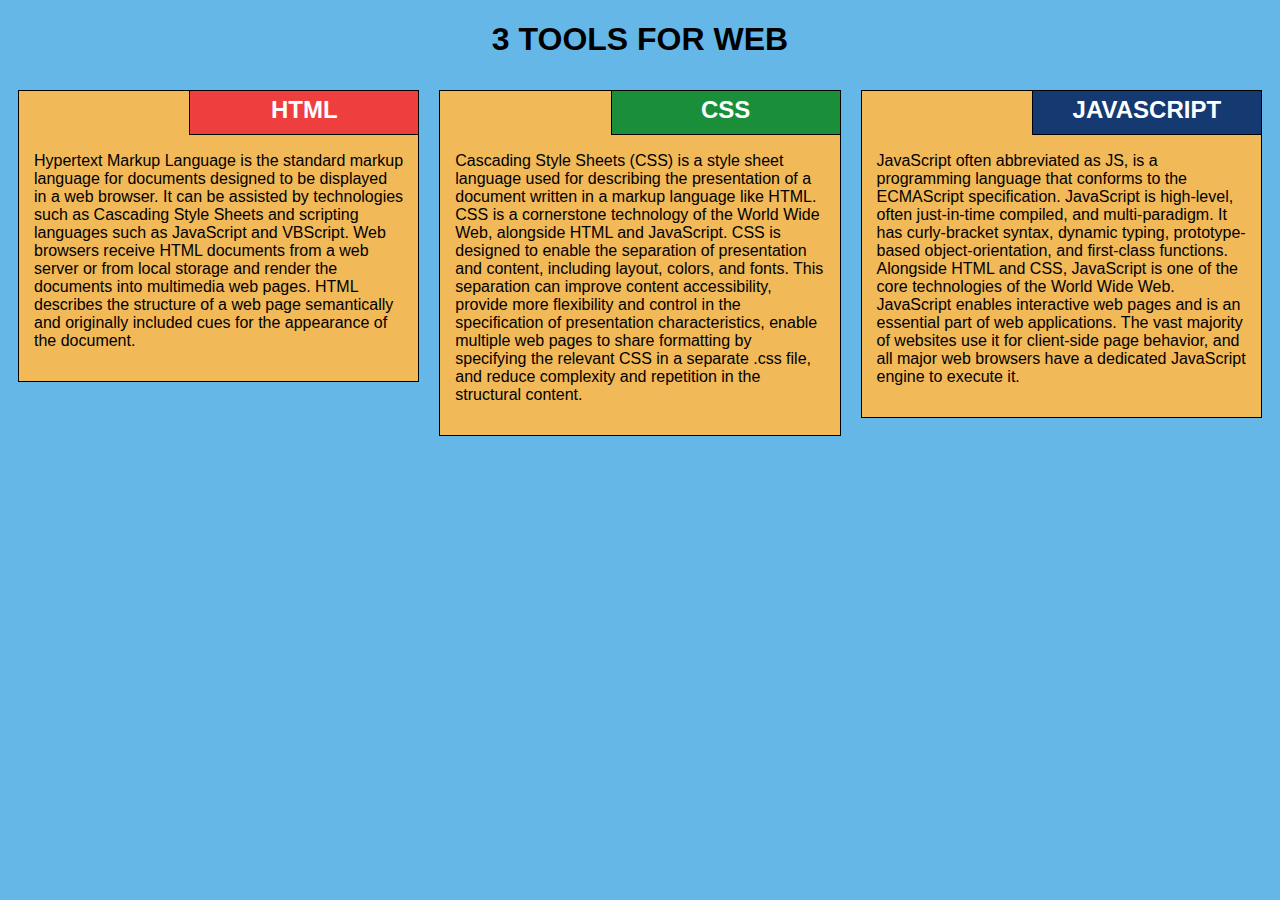
<file: module2_solution/index.html>
<!DOCTYPE html>
<html>
<head>
	<meta charset="utf-8">
    <meta name="viewport" content="width=device-width, initial-scale=1">
	<title>Assignment Solution for Module-2</title>
	<link rel="stylesheet" href="css/style.css">
</head>
<body>
	<h1>3 TOOLS FOR WEB</h1>
	<div class="row">
		<div class="col-lg-4 col-md-6 col-sm-12">
			<div class="text1">
				<h2>HTML</h2>
				<p>
					Hypertext Markup Language is the standard markup language for documents designed to be displayed in a web browser. It can be assisted by technologies such as Cascading Style Sheets and scripting languages such as JavaScript and VBScript. Web browsers receive HTML documents from a web server or from local storage and render the documents into multimedia web pages. HTML describes the structure of a web page semantically and originally included cues for the appearance of the document.
				</p>
			</div>
		</div>
		<div class="col-lg-4 col-md-6 col-sm-12">
			<div class="text2">
				<h2>CSS</h2>
				<p>
					Cascading Style Sheets (CSS) is a style sheet language used for describing the presentation of a document written in a markup language like HTML. CSS is a cornerstone technology of the World Wide Web, alongside HTML and JavaScript. CSS is designed to enable the separation of presentation and content, including layout, colors, and fonts. This separation can improve content accessibility, provide more flexibility and control in the specification of presentation characteristics, enable multiple web pages to share formatting by specifying the relevant CSS in a separate .css file, and reduce complexity and repetition in the structural content.
				</p>
			</div>
		</div>
		<div class="col-lg-4 col-md-12 col-sm-12">
			<div class="text3">
				<h2>JAVASCRIPT</h2>
				<p>
					JavaScript often abbreviated as JS, is a programming language that conforms to the ECMAScript specification. JavaScript is high-level, often just-in-time compiled, and multi-paradigm. It has curly-bracket syntax, dynamic typing, prototype-based object-orientation, and first-class functions. Alongside HTML and CSS, JavaScript is one of the core technologies of the World Wide Web. JavaScript enables interactive web pages and is an essential part of web applications. The vast majority of websites use it for client-side page behavior, and all major web browsers have a dedicated JavaScript engine to execute it.
				</p>
			</div>
		</div>
	</div>
</body>
</html>
</file>
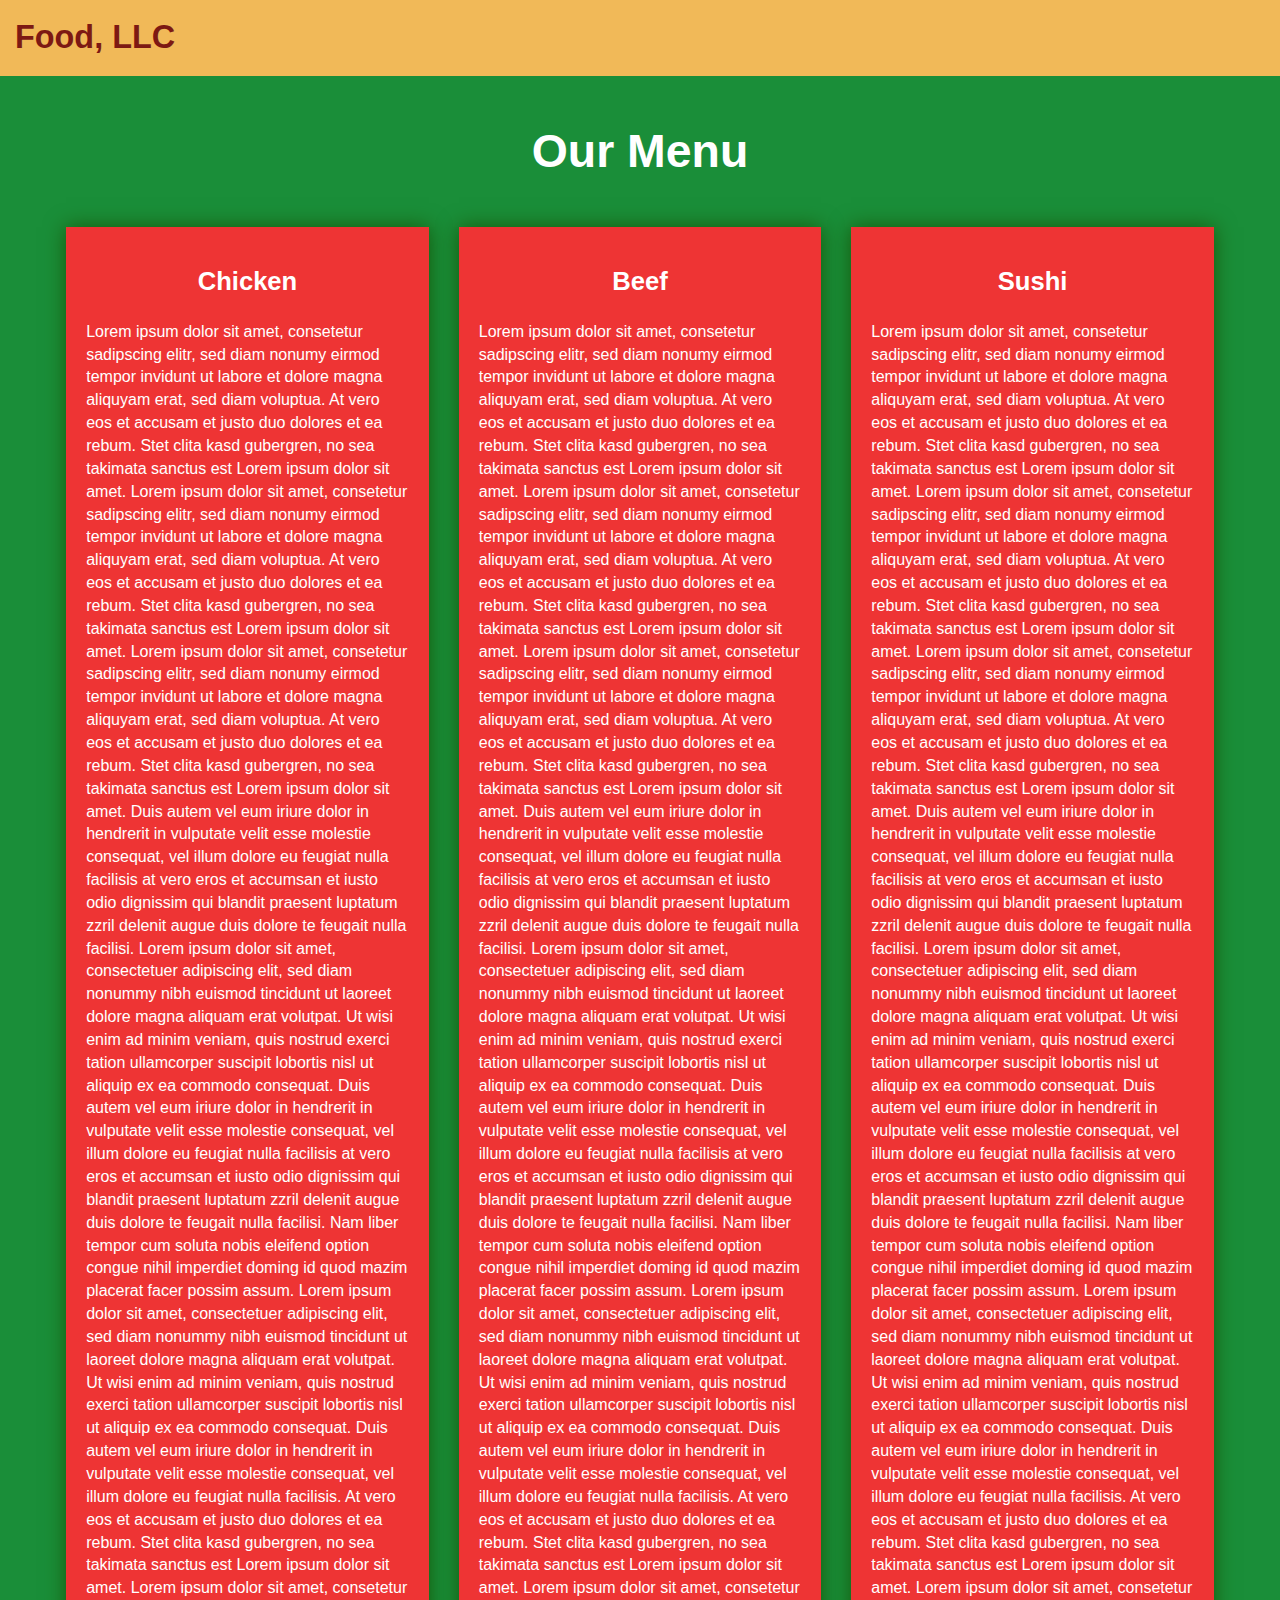
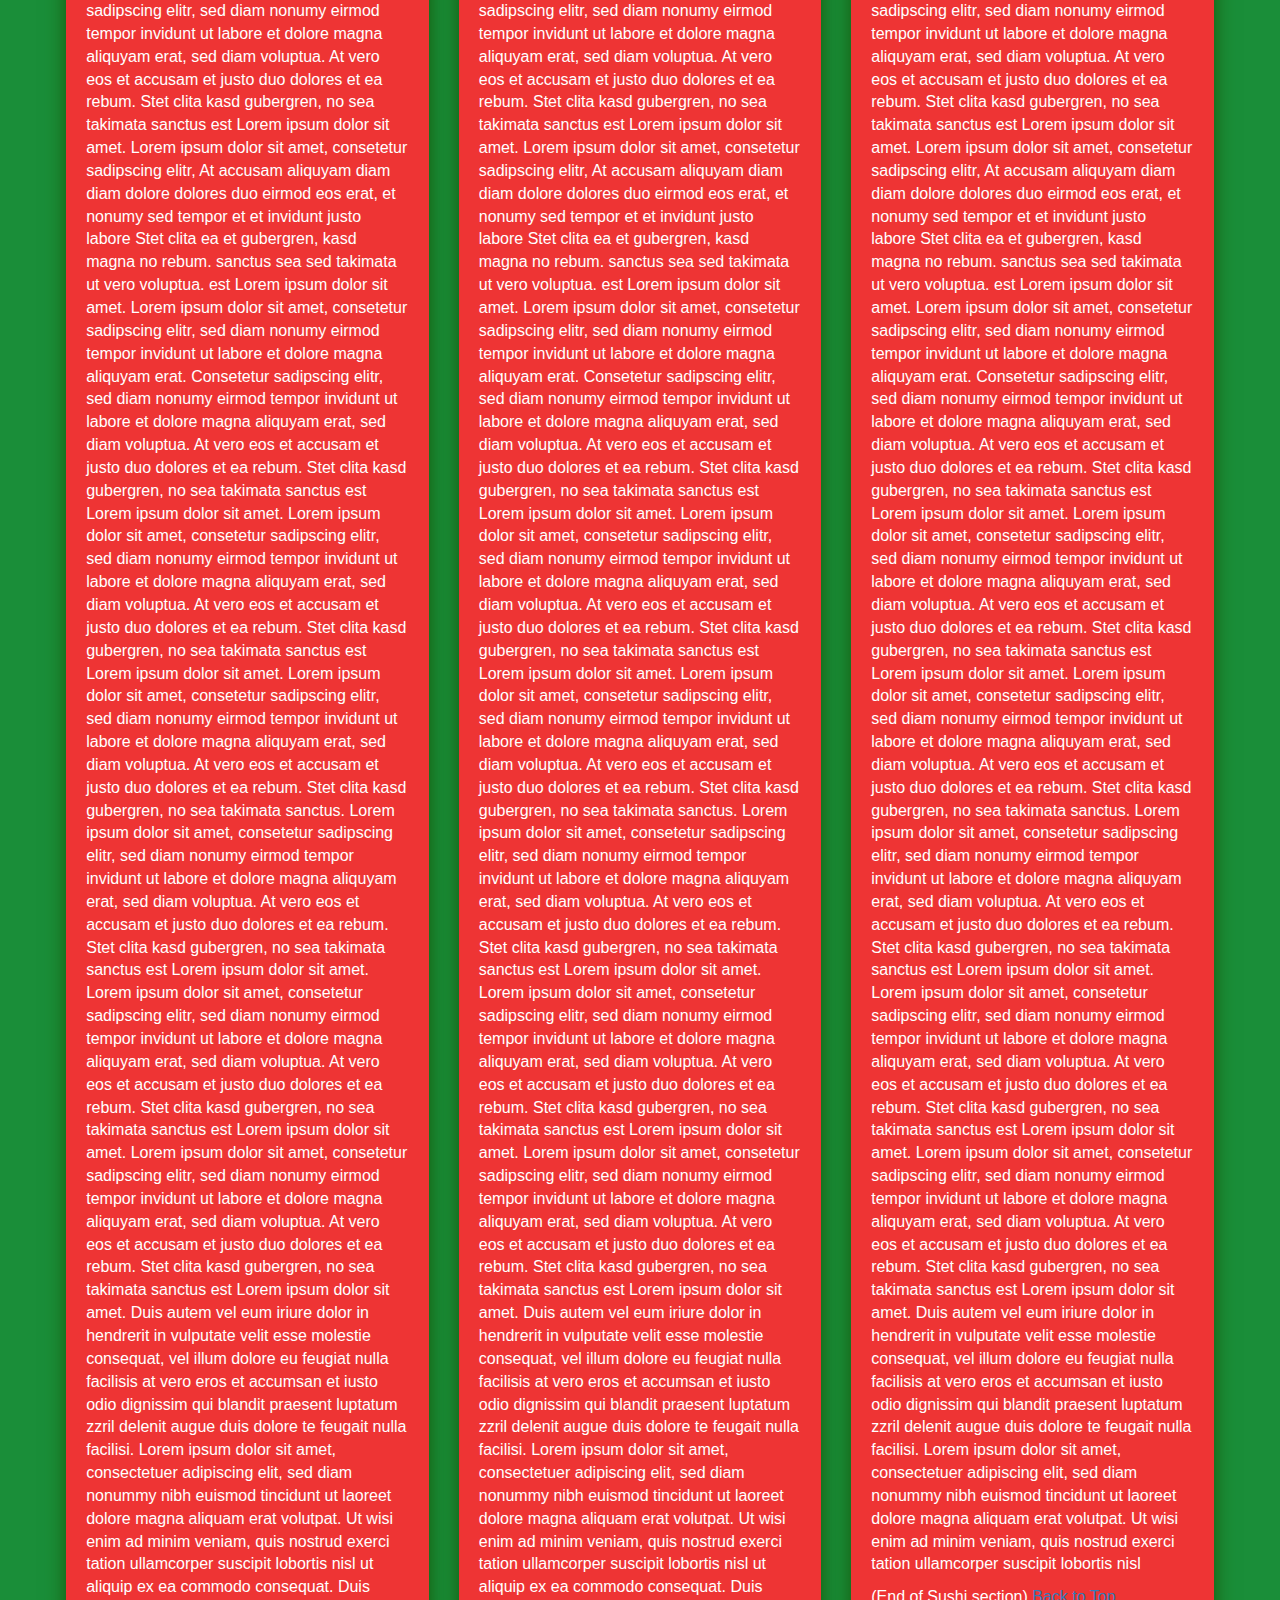
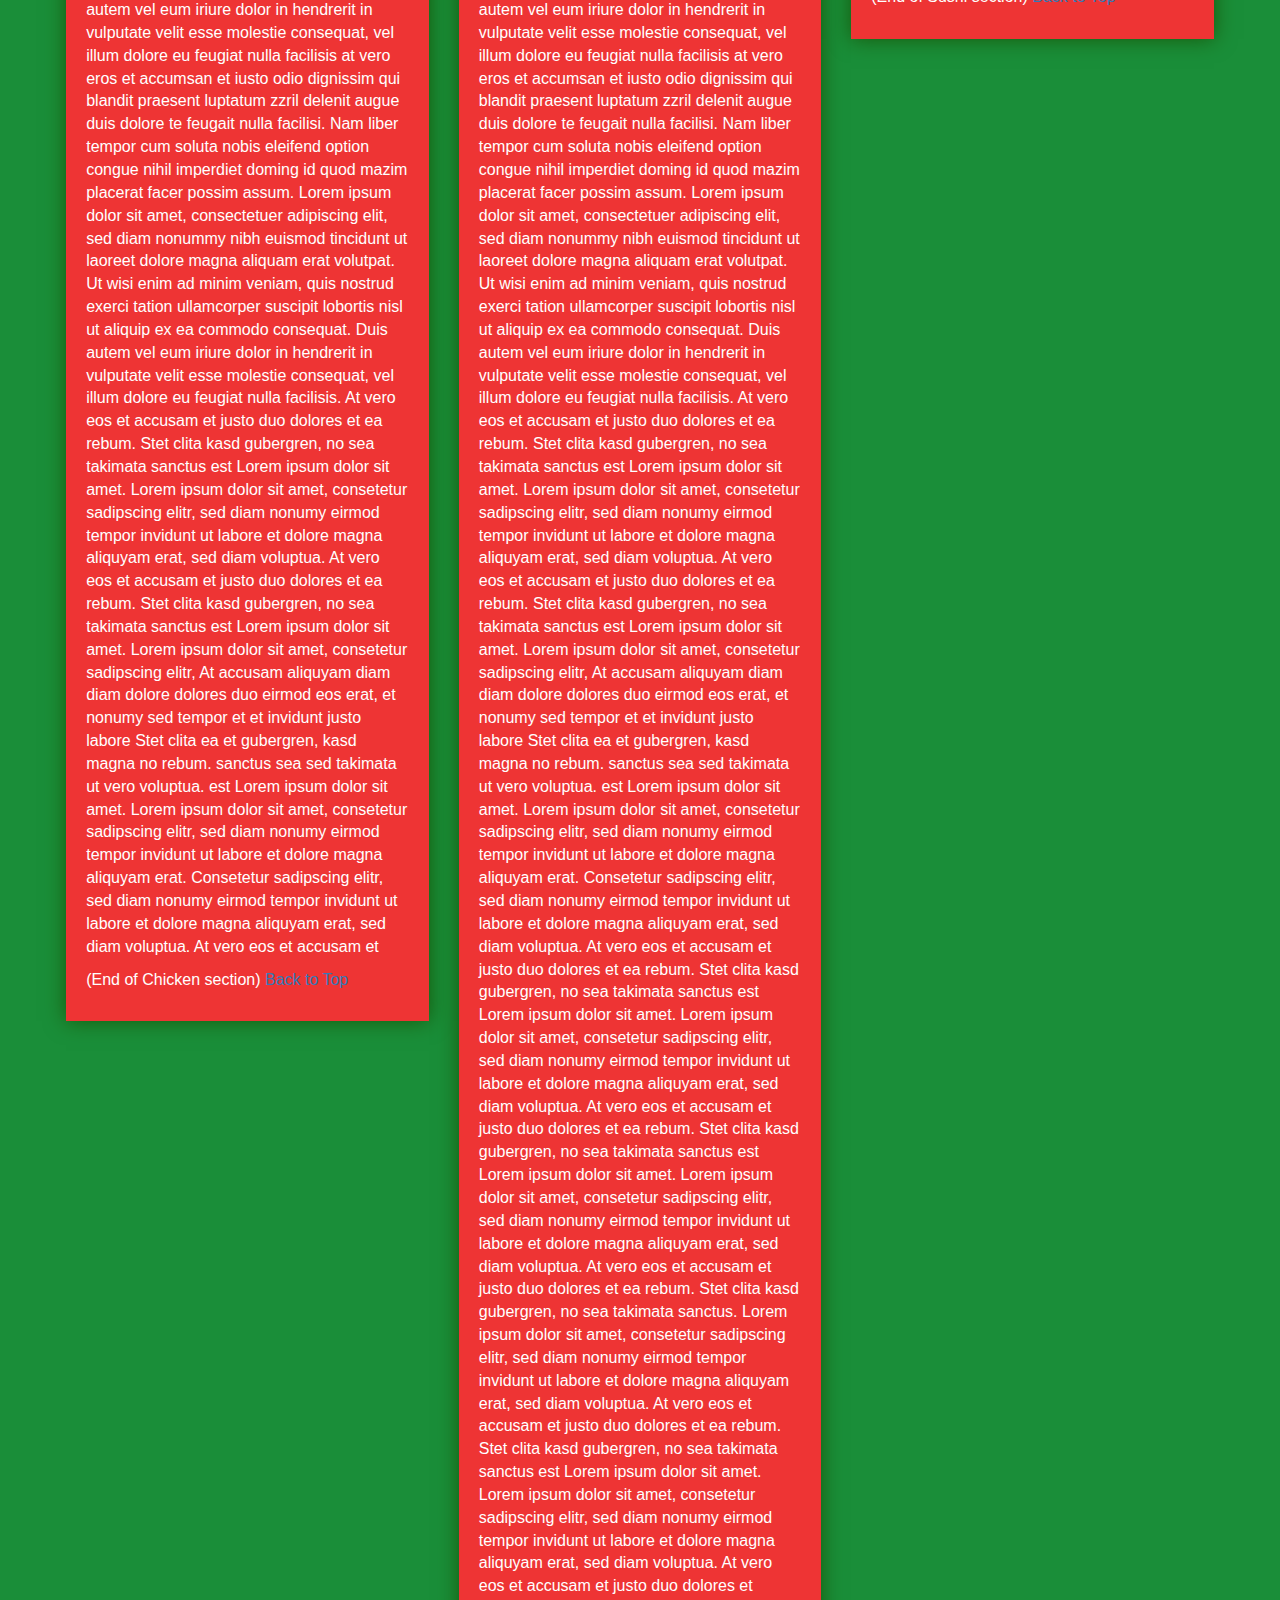
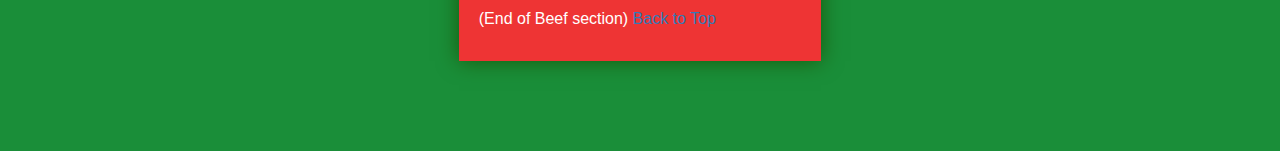
<file: module3_solution/index.html>
<!doctype html>
<html lang="en">

<head>
    <meta charset="utf-8">
    <meta http-equiv="X-UA-Compatible" content="IE=edge">
    <meta name="viewport" content="width=device-width, initial-scale=1">
    <title>Assignment Solution for Module-3</title>
    <link rel="stylesheet" href="css/bootstrap.min.css">
    <link rel="stylesheet" href="css/styles.css">
    <link href="https://fonts.googleapis.com/css?family=Source+Sans+Pro" rel="stylesheet">
    <link href="https://fonts.googleapis.com/css?family=Abril+Fatface" rel="stylesheet">

    <!-- HTML5 shim and Respond.js for IE8 support of HTML5 elements and media queries -->
    <!-- WARNING: Respond.js doesn't work if you view the page via file:// -->
    <!--[if lt IE 9]>
      <script src="https://oss.maxcdn.com/html5shiv/3.7.2/html5shiv.min.js"></script>
      <script src="https://oss.maxcdn.com/respond/1.4.2/respond.min.js"></script>
    <![endif]-->
</head>
<body>
    <header>
        <nav id="header-nav" class="navbar navbar-default">
            <div class="container-fluid">
                <div class="navbar-header">
                    <div class="navbar-brand">
                        <a href="index.html"><h1>Food, LLC</h1></a>
                    </div>

                    <button type="button" class="navbar-toggle collapsed visible-xs" data-toggle="collapse" data-target="#collapsable-nav" aria-expanded="false">
                        <span class="sr-only">Toggle navigation</span>
                        <span class="icon-bar"></span>
                        <span class="icon-bar"></span>
                        <span class="icon-bar"></span>
                    </button>
                </div>

                <div id="collapsable-nav" class="collapse navbar-collapse">
                    <ul id="nav-list" class="nav navbar-nav navbar-right visible-xs text-center">
                        <li>
                            <a href="#chicken-tile"><br class="hidden-xs"> Chicken</a>
                        </li>
                        <li>
                            <a href="#beef-tile"><br class="hidden-xs"> Beef</a>
                        </li>
                        <li>
                            <a href="#sushi-tile"><br class="hidden-xs"> Sushi</a>
                        </li>
                    </ul>
                </div>
            </div>
        </nav>
    </header>

    <div id="main-content" class="container">
        <h2 id="top-heading" class="text-center">Our Menu</h2>
        <div id="home-tiles" class="row">
            <div class="col-md-4 col-sm-6 col-xs-12">
                <div id="chicken-tile">
                    <section>
                        <h3 class="text-center">Chicken</h3>
                        <p>
                            Lorem ipsum dolor sit amet, consetetur sadipscing elitr, sed diam nonumy eirmod tempor invidunt ut labore et dolore magna aliquyam erat, sed diam voluptua. At vero eos et accusam et justo duo dolores et ea rebum. Stet clita kasd gubergren, no sea takimata
                            sanctus est Lorem ipsum dolor sit amet. Lorem ipsum dolor sit amet, consetetur sadipscing elitr, sed diam nonumy eirmod tempor invidunt ut labore et dolore magna aliquyam erat, sed diam voluptua. At vero eos et accusam et justo
                            duo dolores et ea rebum. Stet clita kasd gubergren, no sea takimata sanctus est Lorem ipsum dolor sit amet. Lorem ipsum dolor sit amet, consetetur sadipscing elitr, sed diam nonumy eirmod tempor invidunt ut labore et dolore
                            magna aliquyam erat, sed diam voluptua. At vero eos et accusam et justo duo dolores et ea rebum. Stet clita kasd gubergren, no sea takimata sanctus est Lorem ipsum dolor sit amet. Duis autem vel eum iriure dolor in hendrerit
                            in vulputate velit esse molestie consequat, vel illum dolore eu feugiat nulla facilisis at vero eros et accumsan et iusto odio dignissim qui blandit praesent luptatum zzril delenit augue duis dolore te feugait nulla facilisi.
                            Lorem ipsum dolor sit amet, consectetuer adipiscing elit, sed diam nonummy nibh euismod tincidunt ut laoreet dolore magna aliquam erat volutpat. Ut wisi enim ad minim veniam, quis nostrud exerci tation ullamcorper suscipit
                            lobortis nisl ut aliquip ex ea commodo consequat. Duis autem vel eum iriure dolor in hendrerit in vulputate velit esse molestie consequat, vel illum dolore eu feugiat nulla facilisis at vero eros et accumsan et iusto odio dignissim
                            qui blandit praesent luptatum zzril delenit augue duis dolore te feugait nulla facilisi. Nam liber tempor cum soluta nobis eleifend option congue nihil imperdiet doming id quod mazim placerat facer possim assum. Lorem ipsum
                            dolor sit amet, consectetuer adipiscing elit, sed diam nonummy nibh euismod tincidunt ut laoreet dolore magna aliquam erat volutpat. Ut wisi enim ad minim veniam, quis nostrud exerci tation ullamcorper suscipit lobortis nisl
                            ut aliquip ex ea commodo consequat. Duis autem vel eum iriure dolor in hendrerit in vulputate velit esse molestie consequat, vel illum dolore eu feugiat nulla facilisis. At vero eos et accusam et justo duo dolores et ea rebum.
                            Stet clita kasd gubergren, no sea takimata sanctus est Lorem ipsum dolor sit amet. Lorem ipsum dolor sit amet, consetetur sadipscing elitr, sed diam nonumy eirmod tempor invidunt ut labore et dolore magna aliquyam erat, sed
                            diam voluptua. At vero eos et accusam et justo duo dolores et ea rebum. Stet clita kasd gubergren, no sea takimata sanctus est Lorem ipsum dolor sit amet. Lorem ipsum dolor sit amet, consetetur sadipscing elitr, At accusam
                            aliquyam diam diam dolore dolores duo eirmod eos erat, et nonumy sed tempor et et invidunt justo labore Stet clita ea et gubergren, kasd magna no rebum. sanctus sea sed takimata ut vero voluptua. est Lorem ipsum dolor sit amet.
                            Lorem ipsum dolor sit amet, consetetur sadipscing elitr, sed diam nonumy eirmod tempor invidunt ut labore et dolore magna aliquyam erat. Consetetur sadipscing elitr, sed diam nonumy eirmod tempor invidunt ut labore et dolore
                            magna aliquyam erat, sed diam voluptua. At vero eos et accusam et justo duo dolores et ea rebum. Stet clita kasd gubergren, no sea takimata sanctus est Lorem ipsum dolor sit amet. Lorem ipsum dolor sit amet, consetetur sadipscing
                            elitr, sed diam nonumy eirmod tempor invidunt ut labore et dolore magna aliquyam erat, sed diam voluptua. At vero eos et accusam et justo duo dolores et ea rebum. Stet clita kasd gubergren, no sea takimata sanctus est Lorem
                            ipsum dolor sit amet. Lorem ipsum dolor sit amet, consetetur sadipscing elitr, sed diam nonumy eirmod tempor invidunt ut labore et dolore magna aliquyam erat, sed diam voluptua. At vero eos et accusam et justo duo dolores et
                            ea rebum. Stet clita kasd gubergren, no sea takimata sanctus. Lorem ipsum dolor sit amet, consetetur sadipscing elitr, sed diam nonumy eirmod tempor invidunt ut labore et dolore magna aliquyam erat, sed diam voluptua. At vero
                            eos et accusam et justo duo dolores et ea rebum. Stet clita kasd gubergren, no sea takimata sanctus est Lorem ipsum dolor sit amet. Lorem ipsum dolor sit amet, consetetur sadipscing elitr, sed diam nonumy eirmod tempor invidunt
                            ut labore et dolore magna aliquyam erat, sed diam voluptua. At vero eos et accusam et justo duo dolores et ea rebum. Stet clita kasd gubergren, no sea takimata sanctus est Lorem ipsum dolor sit amet. Lorem ipsum dolor sit amet,
                            consetetur sadipscing elitr, sed diam nonumy eirmod tempor invidunt ut labore et dolore magna aliquyam erat, sed diam voluptua. At vero eos et accusam et justo duo dolores et ea rebum. Stet clita kasd gubergren, no sea takimata
                            sanctus est Lorem ipsum dolor sit amet. Duis autem vel eum iriure dolor in hendrerit in vulputate velit esse molestie consequat, vel illum dolore eu feugiat nulla facilisis at vero eros et accumsan et iusto odio dignissim qui
                            blandit praesent luptatum zzril delenit augue duis dolore te feugait nulla facilisi. Lorem ipsum dolor sit amet, consectetuer adipiscing elit, sed diam nonummy nibh euismod tincidunt ut laoreet dolore magna aliquam erat volutpat.
                            Ut wisi enim ad minim veniam, quis nostrud exerci tation ullamcorper suscipit lobortis nisl ut aliquip ex ea commodo consequat. Duis autem vel eum iriure dolor in hendrerit in vulputate velit esse molestie consequat, vel illum
                            dolore eu feugiat nulla facilisis at vero eros et accumsan et iusto odio dignissim qui blandit praesent luptatum zzril delenit augue duis dolore te feugait nulla facilisi. Nam liber tempor cum soluta nobis eleifend option congue
                            nihil imperdiet doming id quod mazim placerat facer possim assum. Lorem ipsum dolor sit amet, consectetuer adipiscing elit, sed diam nonummy nibh euismod tincidunt ut laoreet dolore magna aliquam erat volutpat. Ut wisi enim
                            ad minim veniam, quis nostrud exerci tation ullamcorper suscipit lobortis nisl ut aliquip ex ea commodo consequat. Duis autem vel eum iriure dolor in hendrerit in vulputate velit esse molestie consequat, vel illum dolore eu
                            feugiat nulla facilisis. At vero eos et accusam et justo duo dolores et ea rebum. Stet clita kasd gubergren, no sea takimata sanctus est Lorem ipsum dolor sit amet. Lorem ipsum dolor sit amet, consetetur sadipscing elitr, sed
                            diam nonumy eirmod tempor invidunt ut labore et dolore magna aliquyam erat, sed diam voluptua. At vero eos et accusam et justo duo dolores et ea rebum. Stet clita kasd gubergren, no sea takimata sanctus est Lorem ipsum dolor
                            sit amet. Lorem ipsum dolor sit amet, consetetur sadipscing elitr, At accusam aliquyam diam diam dolore dolores duo eirmod eos erat, et nonumy sed tempor et et invidunt justo labore Stet clita ea et gubergren, kasd magna no
                            rebum. sanctus sea sed takimata ut vero voluptua. est Lorem ipsum dolor sit amet. Lorem ipsum dolor sit amet, consetetur sadipscing elitr, sed diam nonumy eirmod tempor invidunt ut labore et dolore magna aliquyam erat. Consetetur
                            sadipscing elitr, sed diam nonumy eirmod tempor invidunt ut labore et dolore magna aliquyam erat, sed diam voluptua. At vero eos et accusam et
                        </p>
                        <p>
                            (End of Chicken section) <a href="#top-heading">Back to Top</a>
                        </p>
                    </section>
                </div>
            </div>
            <div class="col-md-4 col-sm-6 col-xs-12">
                <div id="beef-tile">
                    <section>
                        <h3 class="text-center">Beef</h3>
                        <p>
                            Lorem ipsum dolor sit amet, consetetur sadipscing elitr, sed diam nonumy eirmod tempor invidunt ut labore et dolore magna aliquyam erat, sed diam voluptua. At vero eos et accusam et justo duo dolores et ea rebum. Stet clita kasd gubergren, no sea takimata
                            sanctus est Lorem ipsum dolor sit amet. Lorem ipsum dolor sit amet, consetetur sadipscing elitr, sed diam nonumy eirmod tempor invidunt ut labore et dolore magna aliquyam erat, sed diam voluptua. At vero eos et accusam et justo
                            duo dolores et ea rebum. Stet clita kasd gubergren, no sea takimata sanctus est Lorem ipsum dolor sit amet. Lorem ipsum dolor sit amet, consetetur sadipscing elitr, sed diam nonumy eirmod tempor invidunt ut labore et dolore
                            magna aliquyam erat, sed diam voluptua. At vero eos et accusam et justo duo dolores et ea rebum. Stet clita kasd gubergren, no sea takimata sanctus est Lorem ipsum dolor sit amet. Duis autem vel eum iriure dolor in hendrerit
                            in vulputate velit esse molestie consequat, vel illum dolore eu feugiat nulla facilisis at vero eros et accumsan et iusto odio dignissim qui blandit praesent luptatum zzril delenit augue duis dolore te feugait nulla facilisi.
                            Lorem ipsum dolor sit amet, consectetuer adipiscing elit, sed diam nonummy nibh euismod tincidunt ut laoreet dolore magna aliquam erat volutpat. Ut wisi enim ad minim veniam, quis nostrud exerci tation ullamcorper suscipit
                            lobortis nisl ut aliquip ex ea commodo consequat. Duis autem vel eum iriure dolor in hendrerit in vulputate velit esse molestie consequat, vel illum dolore eu feugiat nulla facilisis at vero eros et accumsan et iusto odio dignissim
                            qui blandit praesent luptatum zzril delenit augue duis dolore te feugait nulla facilisi. Nam liber tempor cum soluta nobis eleifend option congue nihil imperdiet doming id quod mazim placerat facer possim assum. Lorem ipsum
                            dolor sit amet, consectetuer adipiscing elit, sed diam nonummy nibh euismod tincidunt ut laoreet dolore magna aliquam erat volutpat. Ut wisi enim ad minim veniam, quis nostrud exerci tation ullamcorper suscipit lobortis nisl
                            ut aliquip ex ea commodo consequat. Duis autem vel eum iriure dolor in hendrerit in vulputate velit esse molestie consequat, vel illum dolore eu feugiat nulla facilisis. At vero eos et accusam et justo duo dolores et ea rebum.
                            Stet clita kasd gubergren, no sea takimata sanctus est Lorem ipsum dolor sit amet. Lorem ipsum dolor sit amet, consetetur sadipscing elitr, sed diam nonumy eirmod tempor invidunt ut labore et dolore magna aliquyam erat, sed
                            diam voluptua. At vero eos et accusam et justo duo dolores et ea rebum. Stet clita kasd gubergren, no sea takimata sanctus est Lorem ipsum dolor sit amet. Lorem ipsum dolor sit amet, consetetur sadipscing elitr, At accusam
                            aliquyam diam diam dolore dolores duo eirmod eos erat, et nonumy sed tempor et et invidunt justo labore Stet clita ea et gubergren, kasd magna no rebum. sanctus sea sed takimata ut vero voluptua. est Lorem ipsum dolor sit amet.
                            Lorem ipsum dolor sit amet, consetetur sadipscing elitr, sed diam nonumy eirmod tempor invidunt ut labore et dolore magna aliquyam erat. Consetetur sadipscing elitr, sed diam nonumy eirmod tempor invidunt ut labore et dolore
                            magna aliquyam erat, sed diam voluptua. At vero eos et accusam et justo duo dolores et ea rebum. Stet clita kasd gubergren, no sea takimata sanctus est Lorem ipsum dolor sit amet. Lorem ipsum dolor sit amet, consetetur sadipscing
                            elitr, sed diam nonumy eirmod tempor invidunt ut labore et dolore magna aliquyam erat, sed diam voluptua. At vero eos et accusam et justo duo dolores et ea rebum. Stet clita kasd gubergren, no sea takimata sanctus est Lorem
                            ipsum dolor sit amet. Lorem ipsum dolor sit amet, consetetur sadipscing elitr, sed diam nonumy eirmod tempor invidunt ut labore et dolore magna aliquyam erat, sed diam voluptua. At vero eos et accusam et justo duo dolores et
                            ea rebum. Stet clita kasd gubergren, no sea takimata sanctus. Lorem ipsum dolor sit amet, consetetur sadipscing elitr, sed diam nonumy eirmod tempor invidunt ut labore et dolore magna aliquyam erat, sed diam voluptua. At vero
                            eos et accusam et justo duo dolores et ea rebum. Stet clita kasd gubergren, no sea takimata sanctus est Lorem ipsum dolor sit amet. Lorem ipsum dolor sit amet, consetetur sadipscing elitr, sed diam nonumy eirmod tempor invidunt
                            ut labore et dolore magna aliquyam erat, sed diam voluptua. At vero eos et accusam et justo duo dolores et ea rebum. Stet clita kasd gubergren, no sea takimata sanctus est Lorem ipsum dolor sit amet. Lorem ipsum dolor sit amet,
                            consetetur sadipscing elitr, sed diam nonumy eirmod tempor invidunt ut labore et dolore magna aliquyam erat, sed diam voluptua. At vero eos et accusam et justo duo dolores et ea rebum. Stet clita kasd gubergren, no sea takimata
                            sanctus est Lorem ipsum dolor sit amet. Duis autem vel eum iriure dolor in hendrerit in vulputate velit esse molestie consequat, vel illum dolore eu feugiat nulla facilisis at vero eros et accumsan et iusto odio dignissim qui
                            blandit praesent luptatum zzril delenit augue duis dolore te feugait nulla facilisi. Lorem ipsum dolor sit amet, consectetuer adipiscing elit, sed diam nonummy nibh euismod tincidunt ut laoreet dolore magna aliquam erat volutpat.
                            Ut wisi enim ad minim veniam, quis nostrud exerci tation ullamcorper suscipit lobortis nisl ut aliquip ex ea commodo consequat. Duis autem vel eum iriure dolor in hendrerit in vulputate velit esse molestie consequat, vel illum
                            dolore eu feugiat nulla facilisis at vero eros et accumsan et iusto odio dignissim qui blandit praesent luptatum zzril delenit augue duis dolore te feugait nulla facilisi. Nam liber tempor cum soluta nobis eleifend option congue
                            nihil imperdiet doming id quod mazim placerat facer possim assum. Lorem ipsum dolor sit amet, consectetuer adipiscing elit, sed diam nonummy nibh euismod tincidunt ut laoreet dolore magna aliquam erat volutpat. Ut wisi enim
                            ad minim veniam, quis nostrud exerci tation ullamcorper suscipit lobortis nisl ut aliquip ex ea commodo consequat. Duis autem vel eum iriure dolor in hendrerit in vulputate velit esse molestie consequat, vel illum dolore eu
                            feugiat nulla facilisis. At vero eos et accusam et justo duo dolores et ea rebum. Stet clita kasd gubergren, no sea takimata sanctus est Lorem ipsum dolor sit amet. Lorem ipsum dolor sit amet, consetetur sadipscing elitr, sed
                            diam nonumy eirmod tempor invidunt ut labore et dolore magna aliquyam erat, sed diam voluptua. At vero eos et accusam et justo duo dolores et ea rebum. Stet clita kasd gubergren, no sea takimata sanctus est Lorem ipsum dolor
                            sit amet. Lorem ipsum dolor sit amet, consetetur sadipscing elitr, At accusam aliquyam diam diam dolore dolores duo eirmod eos erat, et nonumy sed tempor et et invidunt justo labore Stet clita ea et gubergren, kasd magna no
                            rebum. sanctus sea sed takimata ut vero voluptua. est Lorem ipsum dolor sit amet. Lorem ipsum dolor sit amet, consetetur sadipscing elitr, sed diam nonumy eirmod tempor invidunt ut labore et dolore magna aliquyam erat. Consetetur
                            sadipscing elitr, sed diam nonumy eirmod tempor invidunt ut labore et dolore magna aliquyam erat, sed diam voluptua. At vero eos et accusam et justo duo dolores et ea rebum. Stet clita kasd gubergren, no sea takimata sanctus
                            est Lorem ipsum dolor sit amet. Lorem ipsum dolor sit amet, consetetur sadipscing elitr, sed diam nonumy eirmod tempor invidunt ut labore et dolore magna aliquyam erat, sed diam voluptua. At vero eos et accusam et justo duo
                            dolores et ea rebum. Stet clita kasd gubergren, no sea takimata sanctus est Lorem ipsum dolor sit amet. Lorem ipsum dolor sit amet, consetetur sadipscing elitr, sed diam nonumy eirmod tempor invidunt ut labore et dolore magna
                            aliquyam erat, sed diam voluptua. At vero eos et accusam et justo duo dolores et ea rebum. Stet clita kasd gubergren, no sea takimata sanctus. Lorem ipsum dolor sit amet, consetetur sadipscing elitr, sed diam nonumy eirmod
                            tempor invidunt ut labore et dolore magna aliquyam erat, sed diam voluptua. At vero eos et accusam et justo duo dolores et ea rebum. Stet clita kasd gubergren, no sea takimata sanctus est Lorem ipsum dolor sit amet. Lorem ipsum
                            dolor sit amet, consetetur sadipscing elitr, sed diam nonumy eirmod tempor invidunt ut labore et dolore magna aliquyam erat, sed diam voluptua. At vero eos et accusam et justo duo dolores et
                        </p>
                        <p>
                            (End of Beef section) <a href="#top-heading">Back to Top</a>
                        </p>
                    </section>
                </div>
            </div>
            <!-- <div class="clearfix visible-md-block"></div> -->
            <div class="col-md-4 col-sm-12 col-xs-12">
                <div id="sushi-tile">
                    <section>
                        <h3 class="text-center">Sushi</h3>
                        <p>
                            Lorem ipsum dolor sit amet, consetetur sadipscing elitr, sed diam nonumy eirmod tempor invidunt ut labore et dolore magna aliquyam erat, sed diam voluptua. At vero eos et accusam et justo duo dolores et ea rebum. Stet clita kasd gubergren, no sea takimata
                            sanctus est Lorem ipsum dolor sit amet. Lorem ipsum dolor sit amet, consetetur sadipscing elitr, sed diam nonumy eirmod tempor invidunt ut labore et dolore magna aliquyam erat, sed diam voluptua. At vero eos et accusam et justo
                            duo dolores et ea rebum. Stet clita kasd gubergren, no sea takimata sanctus est Lorem ipsum dolor sit amet. Lorem ipsum dolor sit amet, consetetur sadipscing elitr, sed diam nonumy eirmod tempor invidunt ut labore et dolore
                            magna aliquyam erat, sed diam voluptua. At vero eos et accusam et justo duo dolores et ea rebum. Stet clita kasd gubergren, no sea takimata sanctus est Lorem ipsum dolor sit amet. Duis autem vel eum iriure dolor in hendrerit
                            in vulputate velit esse molestie consequat, vel illum dolore eu feugiat nulla facilisis at vero eros et accumsan et iusto odio dignissim qui blandit praesent luptatum zzril delenit augue duis dolore te feugait nulla facilisi.
                            Lorem ipsum dolor sit amet, consectetuer adipiscing elit, sed diam nonummy nibh euismod tincidunt ut laoreet dolore magna aliquam erat volutpat. Ut wisi enim ad minim veniam, quis nostrud exerci tation ullamcorper suscipit
                            lobortis nisl ut aliquip ex ea commodo consequat. Duis autem vel eum iriure dolor in hendrerit in vulputate velit esse molestie consequat, vel illum dolore eu feugiat nulla facilisis at vero eros et accumsan et iusto odio dignissim
                            qui blandit praesent luptatum zzril delenit augue duis dolore te feugait nulla facilisi. Nam liber tempor cum soluta nobis eleifend option congue nihil imperdiet doming id quod mazim placerat facer possim assum. Lorem ipsum
                            dolor sit amet, consectetuer adipiscing elit, sed diam nonummy nibh euismod tincidunt ut laoreet dolore magna aliquam erat volutpat. Ut wisi enim ad minim veniam, quis nostrud exerci tation ullamcorper suscipit lobortis nisl
                            ut aliquip ex ea commodo consequat. Duis autem vel eum iriure dolor in hendrerit in vulputate velit esse molestie consequat, vel illum dolore eu feugiat nulla facilisis. At vero eos et accusam et justo duo dolores et ea rebum.
                            Stet clita kasd gubergren, no sea takimata sanctus est Lorem ipsum dolor sit amet. Lorem ipsum dolor sit amet, consetetur sadipscing elitr, sed diam nonumy eirmod tempor invidunt ut labore et dolore magna aliquyam erat, sed
                            diam voluptua. At vero eos et accusam et justo duo dolores et ea rebum. Stet clita kasd gubergren, no sea takimata sanctus est Lorem ipsum dolor sit amet. Lorem ipsum dolor sit amet, consetetur sadipscing elitr, At accusam
                            aliquyam diam diam dolore dolores duo eirmod eos erat, et nonumy sed tempor et et invidunt justo labore Stet clita ea et gubergren, kasd magna no rebum. sanctus sea sed takimata ut vero voluptua. est Lorem ipsum dolor sit amet.
                            Lorem ipsum dolor sit amet, consetetur sadipscing elitr, sed diam nonumy eirmod tempor invidunt ut labore et dolore magna aliquyam erat. Consetetur sadipscing elitr, sed diam nonumy eirmod tempor invidunt ut labore et dolore
                            magna aliquyam erat, sed diam voluptua. At vero eos et accusam et justo duo dolores et ea rebum. Stet clita kasd gubergren, no sea takimata sanctus est Lorem ipsum dolor sit amet. Lorem ipsum dolor sit amet, consetetur sadipscing
                            elitr, sed diam nonumy eirmod tempor invidunt ut labore et dolore magna aliquyam erat, sed diam voluptua. At vero eos et accusam et justo duo dolores et ea rebum. Stet clita kasd gubergren, no sea takimata sanctus est Lorem
                            ipsum dolor sit amet. Lorem ipsum dolor sit amet, consetetur sadipscing elitr, sed diam nonumy eirmod tempor invidunt ut labore et dolore magna aliquyam erat, sed diam voluptua. At vero eos et accusam et justo duo dolores et
                            ea rebum. Stet clita kasd gubergren, no sea takimata sanctus. Lorem ipsum dolor sit amet, consetetur sadipscing elitr, sed diam nonumy eirmod tempor invidunt ut labore et dolore magna aliquyam erat, sed diam voluptua. At vero
                            eos et accusam et justo duo dolores et ea rebum. Stet clita kasd gubergren, no sea takimata sanctus est Lorem ipsum dolor sit amet. Lorem ipsum dolor sit amet, consetetur sadipscing elitr, sed diam nonumy eirmod tempor invidunt
                            ut labore et dolore magna aliquyam erat, sed diam voluptua. At vero eos et accusam et justo duo dolores et ea rebum. Stet clita kasd gubergren, no sea takimata sanctus est Lorem ipsum dolor sit amet. Lorem ipsum dolor sit amet,
                            consetetur sadipscing elitr, sed diam nonumy eirmod tempor invidunt ut labore et dolore magna aliquyam erat, sed diam voluptua. At vero eos et accusam et justo duo dolores et ea rebum. Stet clita kasd gubergren, no sea takimata
                            sanctus est Lorem ipsum dolor sit amet. Duis autem vel eum iriure dolor in hendrerit in vulputate velit esse molestie consequat, vel illum dolore eu feugiat nulla facilisis at vero eros et accumsan et iusto odio dignissim qui
                            blandit praesent luptatum zzril delenit augue duis dolore te feugait nulla facilisi. Lorem ipsum dolor sit amet, consectetuer adipiscing elit, sed diam nonummy nibh euismod tincidunt ut laoreet dolore magna aliquam erat volutpat.
                            Ut wisi enim ad minim veniam, quis nostrud exerci tation ullamcorper suscipit lobortis nisl
                        </p>
                        <p>
                            (End of Sushi section) <a href="#top-heading">Back to Top</a>
                        </p>
                    </section>
                </div>
            </div>
            <!-- <div class="clearfix visible-lg-block"></div> -->
        </div>
    </div>
    <div class="clearfix visible-lg-block"></div>


    <!-- jQuery (Bootstrap JS plugins depend on it) -->
    <script src="js/jquery-3.1.1.min.js"></script>
    <script src="js/bootstrap.min.js"></script>
    <!-- <script src="js/script.js"></script> -->

</body>

</html>
</file>
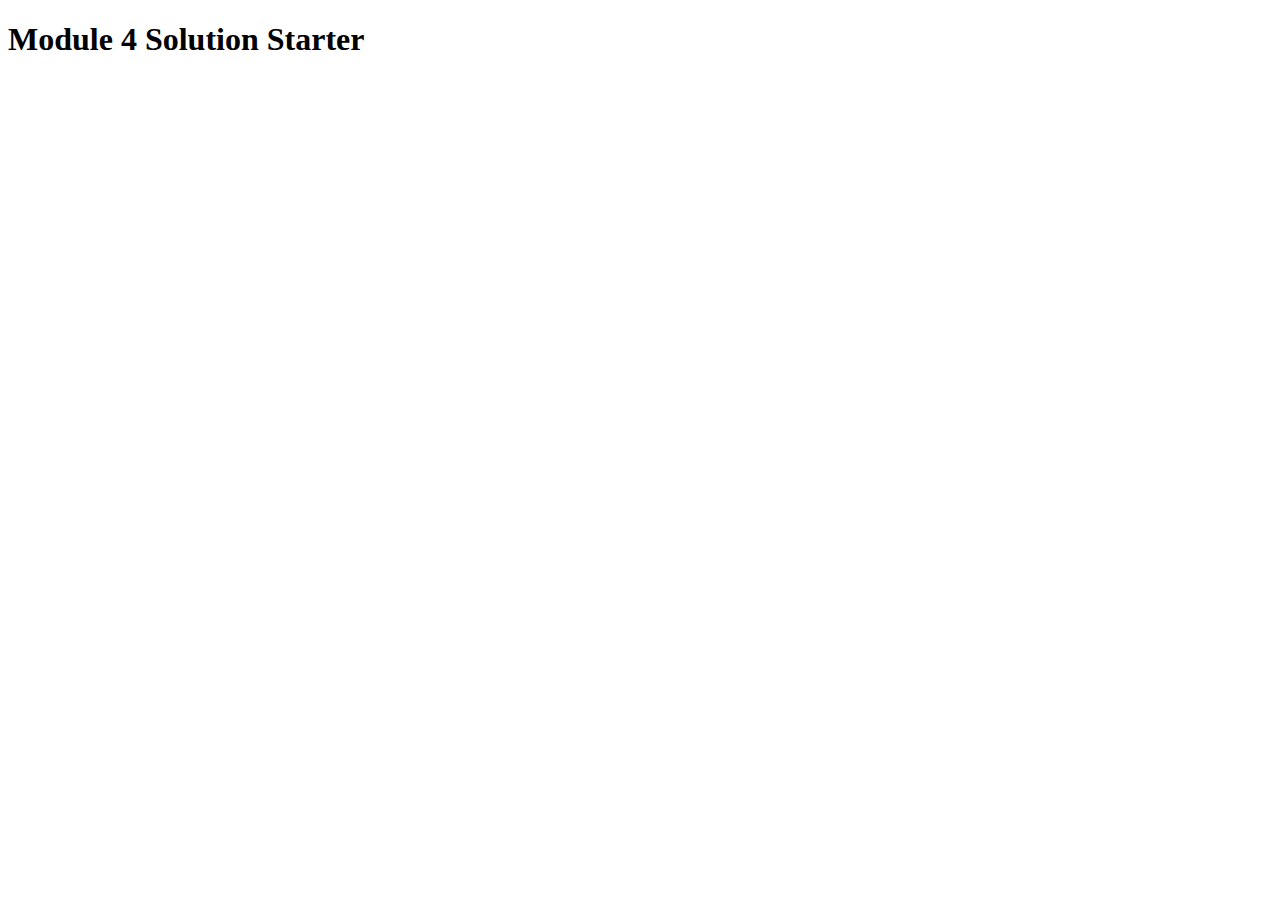
<file: module4_solution/index.html>
<!DOCTYPE html>
<html>
<head>
  <meta charset="utf-8">
  <title>Module 4 Solution Starter</title>
  <script src="SpeakHello.js"></script>
  <script src="SpeakGoodBye.js"></script>
  <script src="script.js"></script>
</head>
<body>
  <h1>Module 4 Solution Starter</h1>
</body>
</html>
</file>
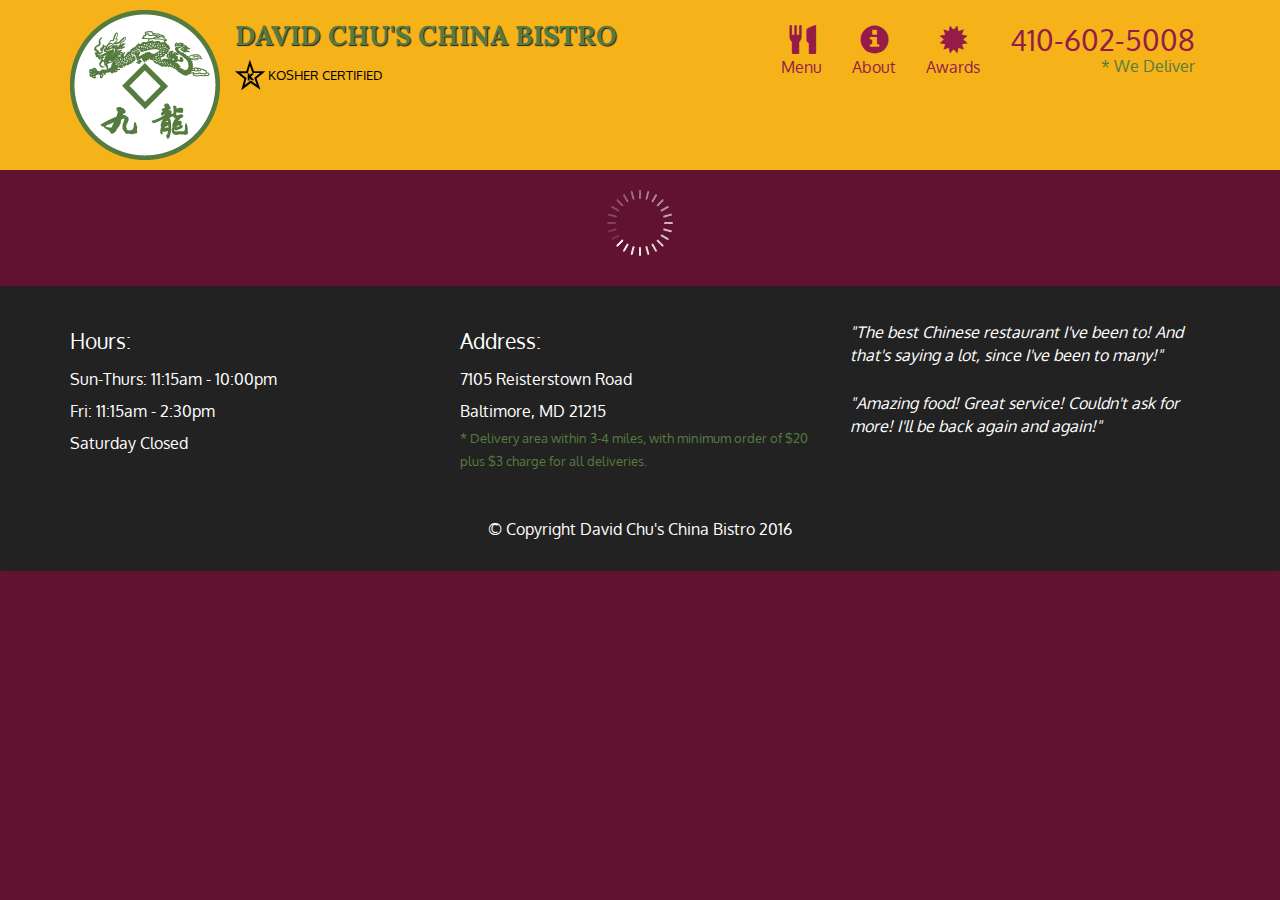
<file: module5_solution/index.html>
<!doctype html>
<html lang="en">
  <head>
    <meta charset="utf-8">
    <meta http-equiv="X-UA-Compatible" content="IE=edge">
    <meta name="viewport" content="width=device-width, initial-scale=1">
    <title>David Chu's China Bistro</title>
    <link rel="stylesheet" href="css/bootstrap.min.css">
    <link rel="stylesheet" href="css/styles.css">
    <link href='https://fonts.googleapis.com/css?family=Oxygen:400,300,700' rel='stylesheet' type='text/css'>
    <link href='https://fonts.googleapis.com/css?family=Lora' rel='stylesheet' type='text/css'>
  </head>
<body>
  <header>
    <nav id="header-nav" class="navbar navbar-default">
      <div class="container">
        <div class="navbar-header">
          <a href="index.html" class="pull-left visible-md visible-lg">
            <div id="logo-img" alt="Logo image"></div>
          </a>

          <div class="navbar-brand">
            <a href="index.html"><h1>David Chu's China Bistro</h1></a>
            <p>
              <img src="images/star-k-logo.png" alt="Kosher certification">
              <span>Kosher Certified</span>
            </p>
          </div>

          <button id="navbarToggle" type="button" class="navbar-toggle collapsed" data-toggle="collapse" data-target="#collapsable-nav" aria-expanded="false">
            <span class="sr-only">Toggle navigation</span>
            <span class="icon-bar"></span>
            <span class="icon-bar"></span>
            <span class="icon-bar"></span>
          </button>
        </div>
        
        <div id="collapsable-nav" class="collapse navbar-collapse">
           <ul id="nav-list" class="nav navbar-nav navbar-right">
            <li id="navHomeButton" class="visible-xs active">
              <a href="index.html">
                <span class="glyphicon glyphicon-home"></span> Home</a>
            </li>
            <li id="navMenuButton">
              <a href="#" onclick="$dc.loadMenuCategories();">
                <span class="glyphicon glyphicon-cutlery"></span><br class="hidden-xs"> Menu</a>
            </li>
            <li>
              <a href="#">
                <span class="glyphicon glyphicon-info-sign"></span><br class="hidden-xs"> About</a>
            </li>
            <li>
              <a href="#">
                <span class="glyphicon glyphicon-certificate"></span><br class="hidden-xs"> Awards</a>
            </li>
            <li id="phone" class="hidden-xs">
              <a href="tel:410-602-5008">
                <span>410-602-5008</span></a><div>* We Deliver</div>
            </li>
          </ul><!-- #nav-list -->
        </div><!-- .collapse .navbar-collapse -->
      </div><!-- .container -->
    </nav><!-- #header-nav -->
  </header>

  <div id="call-btn" class="visible-xs">
    <a class="btn" href="tel:410-602-5008">
    <span class="glyphicon glyphicon-earphone"></span>
    410-602-5008
    </a>
  </div>
  <div id="xs-deliver" class="text-center visible-xs">* We Deliver</div>

  <div id="main-content" class="container"></div>

  <footer class="panel-footer">
    <div class="container">
      <div class="row">
        <section id="hours" class="col-sm-4">
          <span>Hours:</span><br>
          Sun-Thurs: 11:15am - 10:00pm<br>
          Fri: 11:15am - 2:30pm<br>
          Saturday Closed
          <hr class="visible-xs">
        </section>
        <section id="address" class="col-sm-4">
          <span>Address:</span><br>
          7105 Reisterstown Road<br>
          Baltimore, MD 21215
          <p>* Delivery area within 3-4 miles, with minimum order of $20 plus $3 charge for all deliveries.</p>
          <hr class="visible-xs">
        </section>
        <section id="testimonials" class="col-sm-4">
          <p>"The best Chinese restaurant I've been to! And that's saying a lot, since I've been to many!"</p>
          <p>"Amazing food! Great service! Couldn't ask for more! I'll be back again and again!"</p>
        </section>
      </div>
      <div class="text-center">&copy; Copyright David Chu's China Bistro 2016</div>
    </div>
  </footer>

  <!-- jQuery (Bootstrap JS plugins depend on it) -->
  <script src="js/jquery-2.1.4.min.js"></script>
  <script src="js/bootstrap.min.js"></script>
  <script src="js/ajax-utils.js"></script>
  <script src="js/script.js"></script>
</body>
</html>
</file>
<file: module2_solution/css/style.css>
* {
    box-sizing: border-box;
    font-family: "Comic Sans MS", cursive, sans-serif;
}
body {
    background-color: #64B7E7;
}
h1 {
    text-align: center;
    color: black;
}
div.text1, div.text2, div.text3 {
    border: 1px solid black;
    background-color: #F1B958;
    margin: 10px;
}



div.text1>h2 {
	color: #ffffff;
    background-color: #EE3E3E;
}

div.text2>h2 {
	color: #ffffff;
    background-color: #1A8E39;
}

div.text3>h2 {
    color: #ffffff;
    background-color: #153A71;
}

div>p {
    padding: 45px 15px 15px 15px;
}

div>h2 {
    float: right;
    border: 1px solid black;
    margin: -1px;
    width: 230px;
    text-align: center;
    font-size: 24px;
    font-weight: bold;
    height: 45px;
    padding-top: 5px;
    
}

.row {
    width: 100%;

}




/* Desktop view */

@media (min-width: 992px) {
    .col-lg-1, .col-lg-2, .col-lg-3, .col-lg-4, .col-lg-5, .col-lg-6, .col-lg-7, .col-lg-8, .col-lg-9, .col-lg-10, .col-lg-11, .col-lg-12 {
        float: left;
    }
    .col-lg-1 {
        width: 8.33%;
    }
    .col-lg-2 {
        width: 16.66%;
    }
    .col-lg-3 {
        width: 25%;
    }
    .col-lg-4 {
        width: 33.33%;
    }
    .col-lg-5 {
        width: 41.66%;
    }
    .col-lg-6 {
        width: 50%;
    }
    .col-lg-7 {
        width: 58.33%;
    }
    .col-lg-8 {
        width: 66.66%;
    }
    .col-lg-9 {
        width: 74.99%;
    }
    .col-lg-10 {
        width: 83.33%;
    }
    .col-lg-11 {
        width: 91.66%;
    }
    .col-lg-12 {
        width: 100%;
    }
}


/* Tablet view */

@media (min-width: 768px) and (max-width: 991px) {
    .col-md-1, .col-md-2, .col-md-3, .col-md-4, .col-md-5, .col-md-6, .col-md-7, .col-md-8, .col-md-9, .col-md-10, .col-md-11, .col-md-12 {
        float: left;
    }
    .col-md-1 {
        width: 8.33%;
    }
    .col-md-2 {
        width: 16.66%;
    }
    .col-md-3 {
        width: 25%;
    }
    .col-md-4 {
        width: 33.33%;
    }
    .col-md-5 {
        width: 41.66%;
    }
    .col-md-6 {
        width: 50%;
    }
    .col-md-7 {
        width: 58.33%;
    }
    .col-md-8 {
        width: 66.66%;
    }
    .col-md-9 {
        width: 74.99%;
    }
    .col-md-10 {
        width: 83.33%;
    }
    .col-md-11 {
        width: 91.66%;
    }
    .col-md-12 {
        width: 100%;
    }
}


/* Mobile view */

@media (max-width: 767px) {
    .col-sm-1, .col-sm-2, .col-sm-3, .col-sm-4, .col-sm-5, .col-sm-6, .col-sm-7, .col-sm-8, .col-sm-9, .col-sm-10, .col-sm-11, .col-sm-12 {
        float: left;
    }
    .col-sm-1 {
        width: 8.33%;
    }
    .col-sm-2 {
        width: 16.66%;
    }
    .col-sm-3 {
        width: 25%;
    }
    .col-sm-4 {
        width: 33.33%;
    }
    .col-sm-5 {
        width: 41.66%;
    }
    .col-sm-6 {
        width: 50%;
    }
    .col-sm-7 {
        width: 58.33%;
    }
    .col-sm-8 {
        width: 66.66%;
    }
    .col-sm-9 {
        width: 74.99%;
    }
    .col-sm-10 {
        width: 83.33%;
    }
    .col-sm-11 {
        width: 91.66%;
    }
    .col-sm-12 {
        width: 100%;
    }
}
</file>
<file: module3_solution/css/styles.css>
body {
    font-size: 16px;
    font-family: "Comic Sans MS", cursive, sans-serif;
    #color: #1a1a1a;
    background-color: #1A8E39;
}


/** HEADER **/

#header-nav {
    background-color: #F1B958;
    border-radius: 0;
    border: 0;
}

#header-nav button {
    margin-top: 22px;
}

.navbar-default .navbar-toggle:focus, .navbar-default .navbar-toggle:hover {
    background-color: #fce29e;
}

.navbar-collapse {
    border-top: 0;
}

.navbar-brand, .navbar-nav li a {
    line-height: 76px;
    height: 76px;
    padding-top: 0;
}

.navbar-brand h1 {
    color: #7d1913;
    font-weight: bolder;
    font-size: 1.8em;
}

.navbar-brand a:hover {
    text-decoration: none;
    text-shadow: 2px 2px 5px #fe9797;
}

#nav-list {
    background-color: #EE3434;
    border: 2px;
}

#nav-list a {
    /*text-align: center;*/
    font-weight: bolder;
    color: #ffffff;
    font-size: 1.2em;
}

#nav-list a:hover {
    color: #202020;
    background-color: #fce29e;
}

.navbar-header button.navbar-toggle, .navbar-header .icon-bar {
    border: 1px solid #7d1913;
}


/** END HEADER */


/** HOME PAGE **/

#main-content {
    width: 92%;
    margin-bottom: 30px;
    color: #ffffff;
}

#main-content h2 {
    font-size: 2.9em;
    font-weight: bold;
    margin-top: 30px;
    margin-bottom: 50px;
}

#main-content h3 {
    font-size: 1.6em;
    font-weight: bold;
    margin-bottom: 1em;
}

#chicken-tile, #beef-tile, #sushi-tile {
    width: 100%;
    padding: 20px;
    background-color: #EE3434;
    margin-bottom: 60px;
    box-shadow: 0 0 20px #18580b;
}
</file>
<file: module5_solution/css/styles.css>
body {
  font-size: 16px;
  color: #fff;
  background-color: #61122f;
  font-family: 'Oxygen', sans-serif;
}

/** HEADER **/
#header-nav {
  background-color: #f6b319;
  border-radius: 0;
  border: 0;
}

#logo-img {
  background: url('../images/restaurant-logo_large.png') no-repeat;
  width: 150px;
  height: 150px;
  margin: 10px 15px 10px 0;
}

.navbar-brand {
  padding-top: 25px;
}
.navbar-brand h1 { /* Restaurant name */
  font-family: 'Lora', serif;
  color: #557c3e;
  font-size: 1.5em;
  text-transform: uppercase;
  font-weight: bold;
  text-shadow: 1px 1px 1px #222;
  margin-top: 0;
  margin-bottom: 0;
  line-height: .75;
}
.navbar-brand a:hover, .navbar-brand a:focus {
  text-decoration: none;
}
.navbar-brand p { /* Kosher cert */
  color: #000;
  text-transform: uppercase;
  font-size: .7em;
  margin-top: 15px;
}
.navbar-brand p span { /* Star-K */
  vertical-align: middle;
}

#nav-list {
  margin-top: 10px;
}
#nav-list a {
  color: #951C49;
  text-align: center;
}
#nav-list a:hover {
  background: #E7E7E7;
}
#nav-list a span {
  font-size: 1.8em;
}

#phone {
  margin-top: 5px;
}
#phone a { /* Phone number */
  text-align: right;
  padding-bottom: 0;
}
#phone div { /* We Deliver */
  color: #557c3e;
  text-align: right;
  padding-right: 15px;
}

.navbar-header button.navbar-toggle, .navbar-header .icon-bar {
  border: 1px solid #61122f;
}
.navbar-header button.navbar-toggle {
  clear: both;
  margin-top: -30px;
}
/* END HEADER */

/* FOOTER */
.panel-footer {
  margin-top: 30px;
  padding-top: 35px;
  padding-bottom: 30px;
  background-color: #222;
  border-top: 0;
}
.panel-footer div.row {
  margin-bottom: 35px;
}
#hours, #address {
  line-height: 2;
}
#hours > span, #address > span {
  font-size: 1.3em;
}
#address p {
  color: #557c3e;
  font-size: .8em;
  line-height: 1.8;
}
#testimonials {
  font-style: italic;
}
#testimonials p:nth-child(2) {
  margin-top: 25px;
}
/* END FOOTER */



/* HOME PAGE */
.container .jumbotron {
  box-shadow: 0 0 50px #3F0C1F;
  border: 2px solid #3F0C1F;
}

#menu-tile, #specials-tile, #map-tile {
  height: 250px;
  width: 100%;
  margin-bottom: 15px;
  position: relative;
  border: 2px solid #3F0C1F;
  overflow: hidden;
}
#menu-tile:hover, #specials-tile:hover, #map-tile:hover {
  box-shadow: 0 1px 5px 1px #cccccc;
}
#menu-tile {
  background: url('../images/menu-tile.jpg') no-repeat;
  background-position: center;
}
#specials-tile {
  background: url('../images/specials-tile.jpg') no-repeat;
  background-position: center;
}
#menu-tile span, #specials-tile span, #map-tile span {
  position: absolute;
  bottom: 0;
  right: 0;
  width: 100%;
  text-align: center;
  font-size: 1.6em;
  text-transform: uppercase;
  background-color: #000;
  color: #fff;
  opacity: .8;
}
/* END HOME PAGE */

/* MENU CATEGORIES PAGE */
.category-tile { 
  position: relative;
  border: 2px solid #3F0C1F;
  overflow: hidden;
  width: 200px;
  height: 200px;
  margin: 0 auto 15px;
}
.category-tile span {
  position: absolute;
  bottom: 0;
  right: 0;
  width: 100%;
  text-align: center;
  font-size: 1.2em;
  text-transform: uppercase;
  background-color: #000;
  color: #fff;
  opacity: .8;
}
.category-tile:hover {
  box-shadow: 0 1px 5px 1px #cccccc;
}

#menu-categories-title + div {
  margin-bottom: 50px;
}
/* END MENU CATEGORIES PAGE */

/* SINGLE CATEGORY PAGE */
.menu-item-tile {
  margin-bottom: 25px;
}
.menu-item-tile hr {
  width: 80%;
}
.menu-item-tile .menu-item-price {
  font-size: 1.1em;
  text-align: right;
  margin-top: -15px;
  margin-right: -15px;
}
.menu-item-tile .menu-item-price span {
  font-size: .6em;
}
.menu-item-photo {
  position: relative;
  border: 2px solid #3F0C1F; 
  overflow: hidden;
  padding: 0;
  margin-right: -15px;
  margin-left: auto;
  margin-bottom: 20px;
  max-width: 250px;
}
.menu-item-photo div {
  position: absolute;
  bottom: 0;
  right: 0;
  width: 80px;
  background-color: #557c3e;
  text-align: center;
}
.menu-item-description {
  padding-right: 30px;
}
h3.menu-item-title {
  margin: 0 0 10px;
}
.menu-item-details {
  font-size: .9em;
  font-style: italic;
}
/* END SINGLE CATEGORY PAGE */


/********** Large devices only **********/
@media (min-width: 1200px) {
  .container .jumbotron {
    background: url('../images/jumbotron_1200.jpg') no-repeat;
    height: 675px;
  }
}

/********** Medium devices only **********/
@media (min-width: 992px) and (max-width: 1199px) {
  /* Header */
  #logo-img {
    background: url('../images/restaurant-logo_medium.png') no-repeat;
    width: 100px;
    height: 100px;
    margin: 5px 5px 5px 0;
  }
  /* End Header */

  /* Home Page */
  .container .jumbotron {
    background: url('../images/jumbotron_992.jpg') no-repeat;
    height: 558px;
  }
  /* End Home Page */
}

/********** Small devices only **********/
@media (min-width: 768px) and (max-width: 991px) {
  /* Home Page */
  .container .jumbotron {
    background: url('../images/jumbotron_768.jpg') no-repeat;
    height: 432px;
  }
  /* End Home Page */
}

/********** Extra small devices only **********/
@media (max-width: 767px) {
  /* Header */
  .navbar-brand {
    padding-top: 10px;
    height: 80px;
  }
  .navbar-brand h1 { /* Restaurant name */
    padding-top: 10px;
    font-size: 5vw; /* 1vw = 1% of viewport width */
  }
  .navbar-brand p { /* Kosher cert */
    font-size: .6em;
    margin-top: 12px;
  }
  .navbar-brand p img { /* Star-K */
    height: 20px;
  }

  #collapsable-nav a { /* Collapsed nav menu text */
    font-size: 1.2em;
  }
  #collapsable-nav a span { /* Collapsed nav menu glyph */
    font-size: 1em;
    margin-right: 5px;
  }

  #call-btn > a {
    font-size: 1.5em;
    display: block;
    margin: 0 20px;
    padding: 10px;
    border: 2px solid #fff;
    background-color: #f6b319;
    color: #951c49;
  }
  #xs-deliver {
    margin-top: 5px;
    font-size: .7em;
    letter-spacing: .1em;
    text-transform: uppercase;
  }
  /* End Header */

  /* Footer */
  .panel-footer section {
    margin-bottom: 30px;
    text-align: center;
  }
  .panel-footer section:nth-child(3) {
    margin-bottom: 0; /* margin already exists on the whole row */
  }
  .panel-footer section hr {
    width: 50%;
  }
  /* End Footer */

  /* Home Page */
  .container .jumbotron {
    margin-top: 30px;
    padding: 0;
  }
  #menu-tile, #specials-tile {
    width: 360px;
    margin: 0 auto 15px;
  }

  .menu-item-photo {
    margin-right: auto;
  }
  .menu-item-tile .menu-item-price {
    text-align: center;
  }
  .menu-item-description {
    text-align: center;;
  }
}


/********** Super extra small devices Only :-) (e.g., iPhone 4) **********/
@media (max-width: 479px) {
  /* Header */
  .navbar-brand h1 { /* Restaurant name */
    padding-top: 5px;
    font-size: 6vw;
  }
  /* End Header */
  
  /* Home page */
  #menu-tile, #specials-tile {
    width: 280px;
    margin: 0 auto 15px;
  }

  .col-xxs-12 {
    position: relative;
    min-height: 1px;
    padding-right: 15px;
    padding-left: 15px;
    float: left;
    width: 100%;
  }
}
</file>
